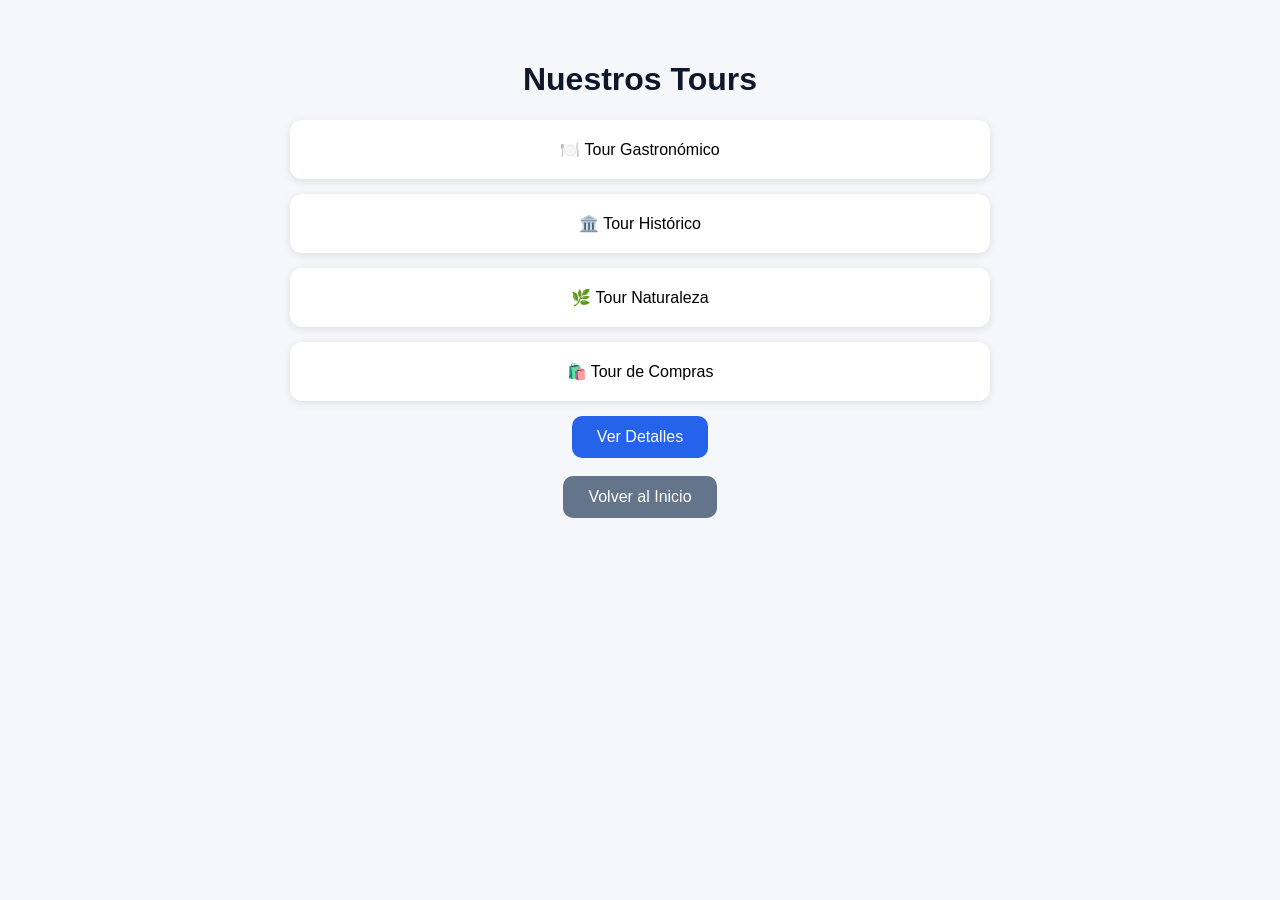
<file: tours.html>
<!DOCTYPE html>
<html lang="es">
<head>
<meta charset="UTF-8">
<meta name="viewport" content="width=device-width, initial-scale=1.0">
<title>Tours</title>
<link rel="stylesheet" href="style.css">
</head>
<body>

<div class="container">

<h1>Nuestros Tours</h1>

<div class="card">
    🍽️ Tour Gastronómico
</div>

<div class="card">
    🏛️ Tour Histórico
</div>

<div class="card">
    🌿 Tour Naturaleza
</div>

<div class="card">
    🛍️ Tour de Compras
</div>

<a href="detalle.html" class="btn">
    Ver Detalles
</a>

<br><br>

<a href="index.html" class="btn-secondary">
    Volver al Inicio
</a>

</div>

</body>
</html>
</file>
<file: style.css>
body{
    margin:0;
    font-family:Arial, sans-serif;
    background:#f5f7fa;
}

.container{
    max-width:700px;
    margin:auto;
    text-align:center;
    padding:40px;
}

h1{
    color:#0f172a;
}

img{
    width:100%;
    border-radius:15px;
    margin:20px 0;
}

.card{
    background:white;
    padding:20px;
    margin:15px 0;
    border-radius:12px;
    box-shadow:0 2px 8px rgba(0,0,0,.1);
}

.btn{
    display:inline-block;
    padding:12px 25px;
    background:#2563eb;
    color:white;
    text-decoration:none;
    border-radius:10px;
}

.btn-secondary{
    display:inline-block;
    padding:12px 25px;
    background:#64748b;
    color:white;
    text-decoration:none;
    border-radius:10px;
}
</file>
